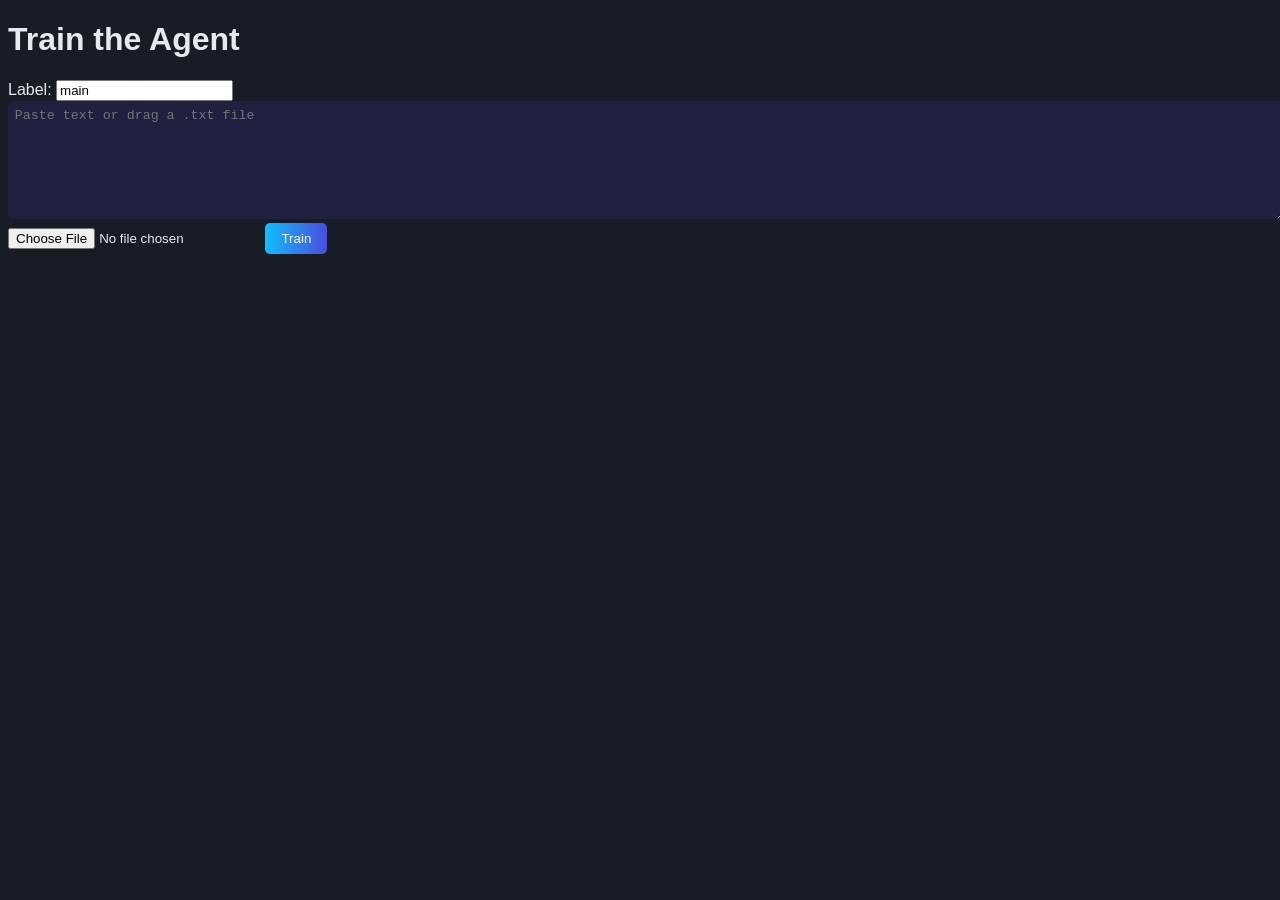
<file: web_ui/train.html>
<!DOCTYPE html>
<html>
<head>
    <title>Agent-theCode Training</title>
    <link rel="stylesheet" href="styles.css">
</head>
<body>
    <div>
        <h1>Train the Agent</h1>
        <form id="train-form">
            <label>Label:
                <input name="label" value="main">
            </label><br>
            <textarea name="text" rows="7" cols="60" placeholder="Paste text or drag a .txt file"></textarea><br>
            <input type="file" id="file-input" accept=".txt,.md" />
            <button type="button" onclick="uploadTrain()">Train</button>
        </form>
        <div id="train-result"></div>
    </div>
    <script>
    function uploadTrain() {
        var form = document.getElementById('train-form');
        var data = new FormData(form);
        var file = document.getElementById('file-input').files[0];
        if (file) data.append('file', file);
        fetch('/api/train', { method: 'POST', body: data })
            .then(r => r.json())
            .then(res => { document.getElementById('train-result').innerText = JSON.stringify(res); });
    }
    </script>
</body>
</html>
</file>
<file: web_ui/styles.css>
body { background: #181c24; color: #e6e9ef; font-family: 'Segoe UI',sans-serif; }
#chat-container { width: 500px; margin: 2em auto; box-shadow: 0 0 30px #0004; padding:2em; border-radius:16px; background: #22263A; }
#chat-history { max-height: 300px; overflow-y: auto; padding:1em;background:#191924;border-radius:8px;}
#mini-browser-panel { margin: 0.5em 0; background: #1d202a; border: 1px solid #444; border-radius: 8px; }
form#chat-form { display:flex; gap:1em; margin:1em 0; }
input[type="text"] { flex:1; padding:0.5em;background:#1a1b23;color:#fafafa; border-radius:6px;border:none;}
button { background: linear-gradient(90deg,#10bdff,#494ddd); color:white;border:none; padding:0.6em 1.2em; border-radius:5px; cursor:pointer;}
textarea { width:100%;background:#202040;color:#eee;padding:0.5em;border-radius:6px; border:none;}
</file>
